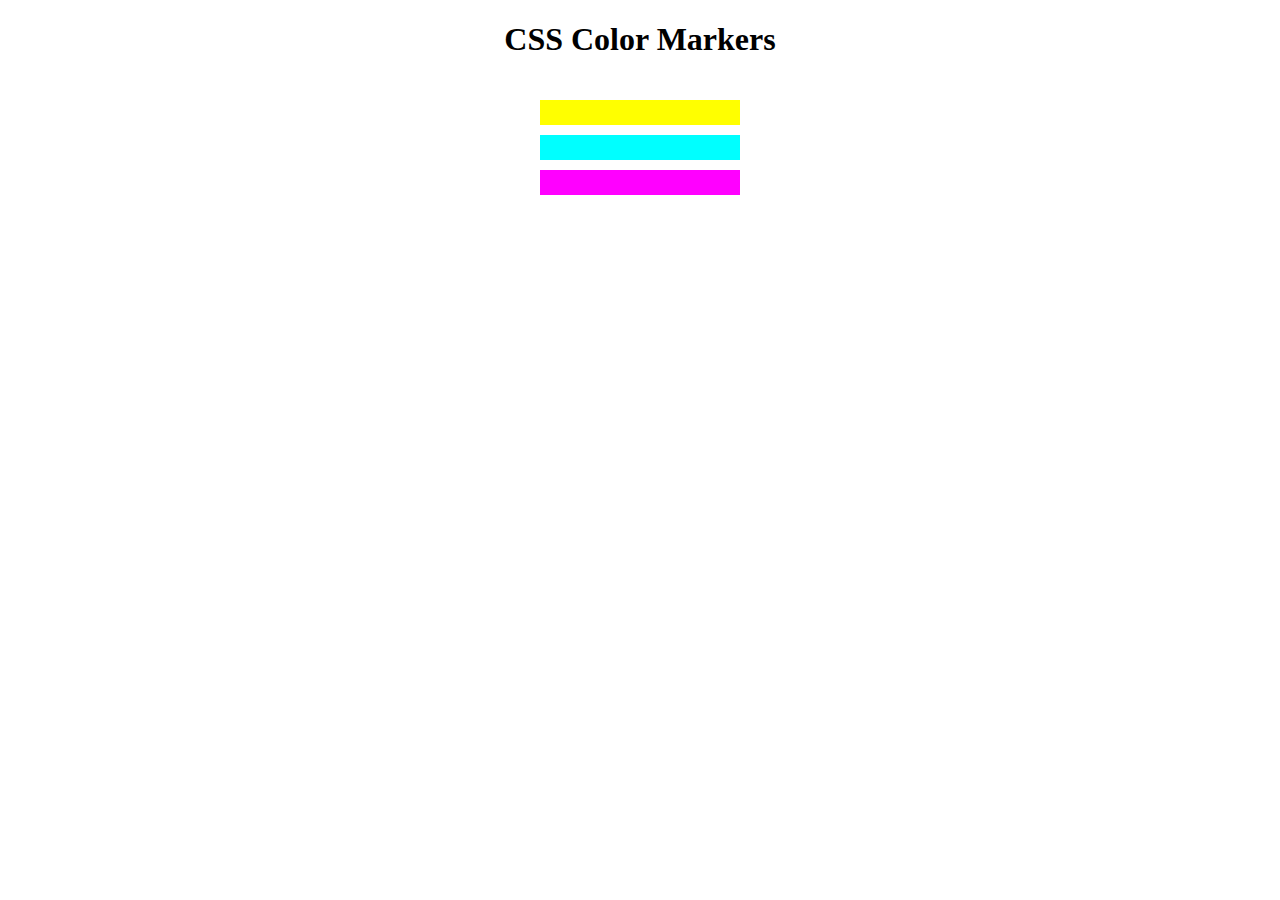
<file: CSS Color Markers/index.html>
<!DOCTYPE html>
<html lang="en">
    <head>
        <meta name="viewport" content="width=device-width, initial-scale=1.0">
        <meta charset="utf-8">
        <title>Colored Markers</title>
        <link rel="stylesheet" href="styles.css">
    </head>
    <body>
        <h1>CSS Color Markers</h1>
        <div class="container">
            <div class="marker one"></div>
            <div class="marker two"></div>
            <div class="marker three"></div>
        </div>
    </body>
</html>
</file>
<file: CSS Color Markers/styles.css>
h1 {
    text-align: center;
}
.marker {
    height: 25px;
    width: 200px;
    margin: 10px auto;
}
.one {
    background-color: rgb(255, 255, 0);
}
.two {
    background-color: rgb(0, 255, 255);
}
.three {
    background-color: rgb(255, 0, 255);
}
.container {
    background-color: rgb(255, 255, 255);
    padding: 10px 0;
}
</file>
